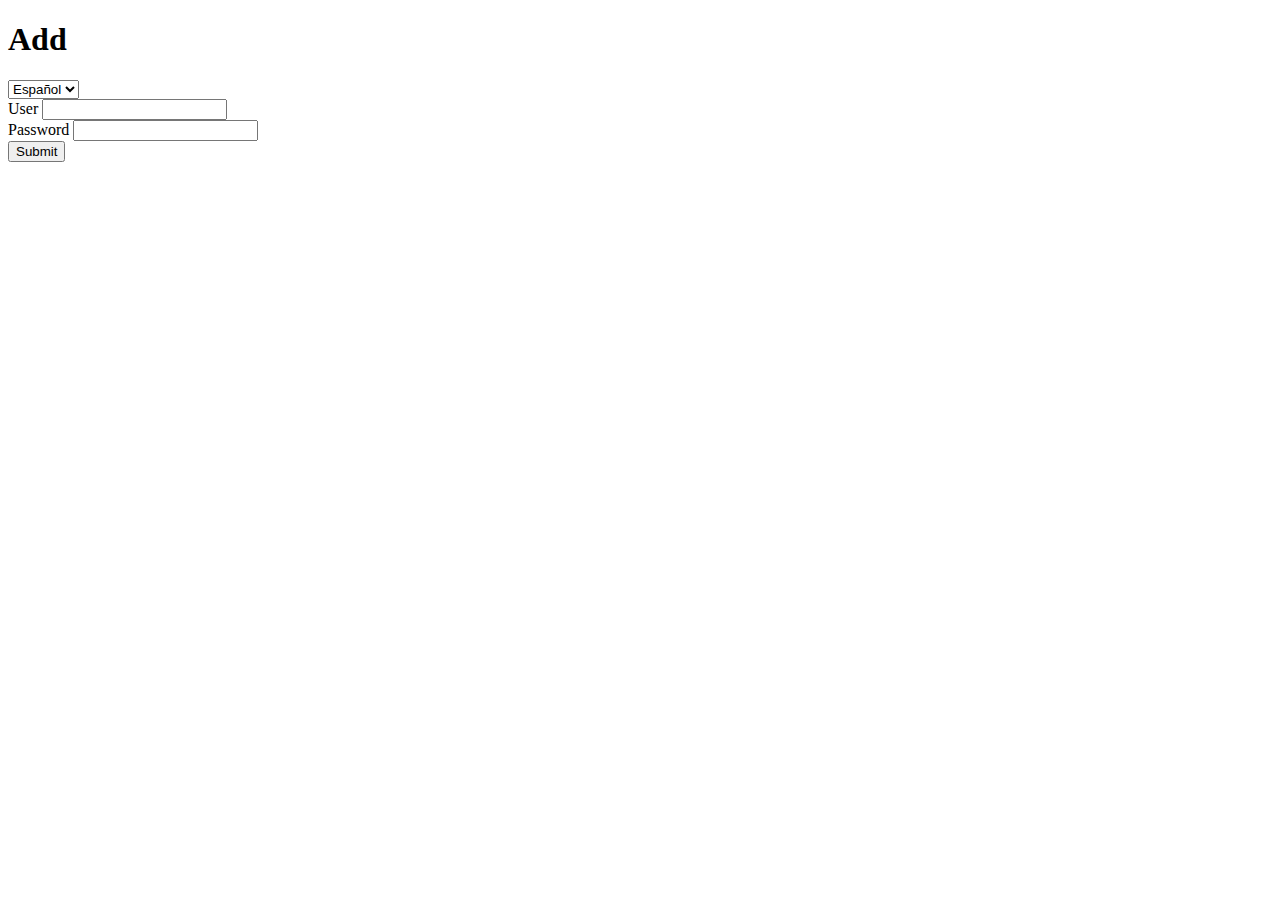
<file: src/main/resources/templates/pruebas.html>
<!DOCTYPE html>
<html lang="en">
<head>
    <meta charset="UTF-8">
    <title>Title</title>
    <link rel="stylesheet" href="https://stackpath.bootstrapcdn.com/bootstrap/4.1.3/css/bootstrap.min.css" integrity="sha384-MCw98/SFnGE8fJT3GXwEOngsV7Zt27NXFoaoApmYm81iuXoPkFOJwJ8ERdknLPMO" crossorigin="anonymous">
</head>
<body>
<div class="container">
    <div class="row align-items-center justify-content-end">
        <div class="col-11">
            <h1>Add</h1>
        </div>
        <div class="col-1">
            <select>
                <option value="volvo">Español</option>
                <option value="saab">Ingles</option>
            </select>
        </div>
    </div>
        <form name="usuarioForm">
            <div class="form-group">
                <label for="user">User</label>
                <input type="text" class="form-control" id="user" maxlength="50" ng-model="nombre">
            </div>
            <div class="form-group">
                <label for="pass">Password</label>
                <input type="password" class="form-control" id="pass" maxlength="50" ng-model="pass">
            </div>
            <button type="submit" class="btn btn-primary">Submit</button>
        </form>
</div>

<script src="https://code.jquery.com/jquery-3.3.1.slim.min.js"
        integrity="sha384-q8i/X+965DzO0rT7abK41JStQIAqVgRVzpbzo5smXKp4YfRvH+8abtTE1Pi6jizo"
        crossorigin="anonymous"></script>
<script src="https://cdnjs.cloudflare.com/ajax/libs/popper.js/1.14.3/umd/popper.min.js"
        integrity="sha384-ZMP7rVo3mIykV+2+9J3UJ46jBk0WLaUAdn689aCwoqbBJiSnjAK/l8WvCWPIPm49"
        crossorigin="anonymous"></script>
<script src="https://stackpath.bootstrapcdn.com/bootstrap/4.1.3/js/bootstrap.min.js"
        integrity="sha384-ChfqqxuZUCnJSK3+MXmPNIyE6ZbWh2IMqE241rYiqJxyMiZ6OW/JmZQ5stwEULTy"
        crossorigin="anonymous"></script>
</body>
</html>
</file>
